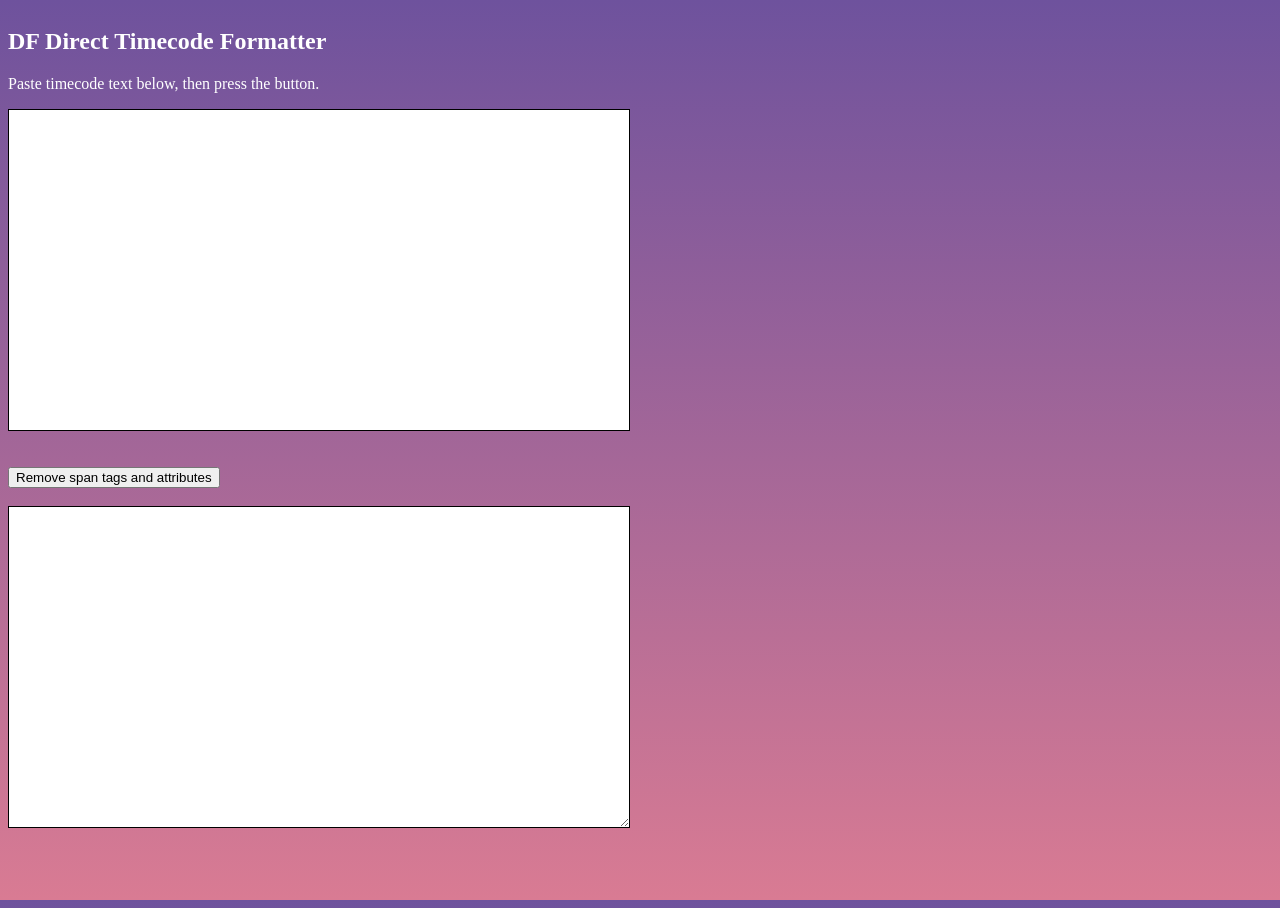
<file: index.html>
<!DOCTYPE html>
<html>
<head>
    	<title>DF Direct Timecode Formatter</title>
    	<meta charset="utf-8">
    	<meta name="viewport" content="width=device-width, initial-scale=1">
	<link rel="shortcut icon" type="image/x-icon" href="favicon.ico">
    	<style>
        #inputDiv {
            	width: 600px;
            	height: 300px;
            	border: 1px solid black;
		background: white;
            	padding: 10px;
		overflow-y: scroll;
        }
        #outputText {
            width: 600px;
            height: 300px;
            border: 1px solid black;
            padding: 10px;
	overflow-y: scroll;
        }
	body,html {height:100%;overflow:hidden;}
	body {
  		width: 100%;
  		height: 100%;
  		position: absolute;
  		background: linear-gradient(to bottom, #6e529d 0%,#d97b93 100%);
	}
    </style>
</head>
<body>
    <h2 style="color:white;">DF Direct Timecode Formatter</h2>
    <p style="color:white;">Paste timecode text below, then press the button. </p>
    <div id="inputDiv" contenteditable="true"></div><br><br>
    <button onclick="removeSpanTags()">Remove span tags and attributes</button><br><br>
    <textarea id="outputText"></textarea>

    <script>
        function removeSpanTags() {
            var myText = document.getElementById("inputDiv").innerHTML;
            var div = document.createElement("div");
            div.innerHTML = myText;
            var spans = div.getElementsByTagName("span");
            for (var i = spans.length - 1; i >= 0; i--) {
                spans[i].parentNode.replaceChild(spans[i].firstChild, spans[i]);
            }
            var links = div.getElementsByTagName("a");
            for (var i = links.length - 1; i >= 0; i--) {
                var href = links[i].getAttribute("href");
                links[i].outerHTML = "<a href='" + href + "'>" + links[i].innerHTML + "</a>";
            }
            var output = document.createElement('ul');
            output.innerHTML = div.innerHTML.split('\n').map(function(line) { return '<li>' + line.trim() + '</li>'; }).join('\n');
            document.getElementById('outputText').value = output.outerHTML;
        }
    </script>
</body>
</html>
</file>
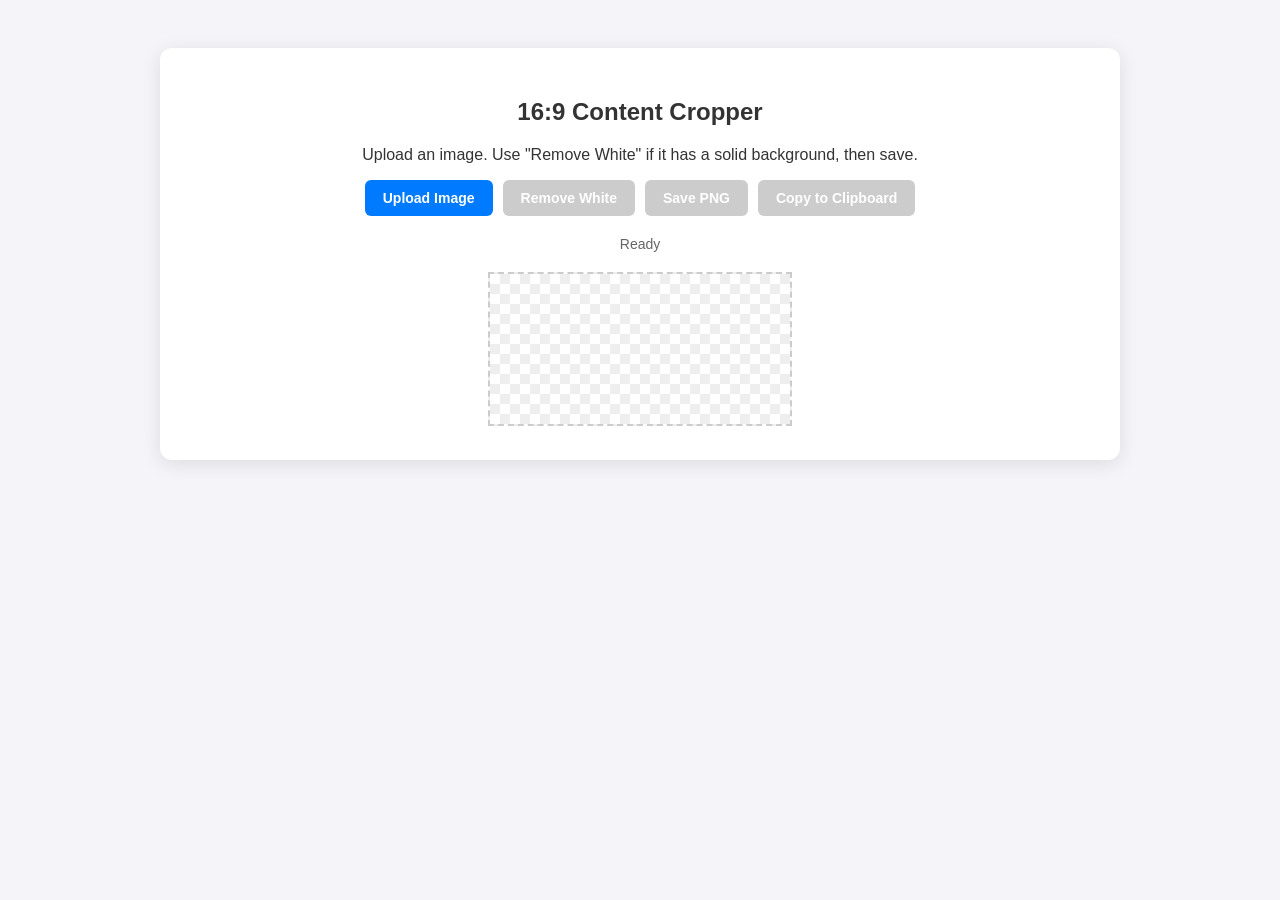
<file: cropper.html>
<!DOCTYPE html>
<html lang="en">
<head>
    <meta charset="UTF-8">
    <meta name="viewport" content="width=device-width, initial-scale=1.0">
    <title>16:9 PNG Cropper + White Remover</title>
    <style>
        body {
            font-family: -apple-system, BlinkMacSystemFont, "Segoe UI", Roboto, sans-serif;
            display: flex; flex-direction: column; align-items: center;
            padding: 40px; background-color: #f4f4f9; color: #333;
        }
        .container {
            max-width: 900px; width: 100%; text-align: center;
            background: white; padding: 30px; border-radius: 12px;
            box-shadow: 0 4px 20px rgba(0,0,0,0.1);
        }
        .controls {
            margin-bottom: 20px; display: flex; gap: 10px;
            justify-content: center; flex-wrap: wrap;
        }
        canvas {
            max-width: 100%; height: auto; border: 2px dashed #ccc;
            margin-top: 20px;
            background-image: 
                linear-gradient(45deg, #eee 25%, transparent 25%), 
                linear-gradient(-45deg, #eee 25%, transparent 25%), 
                linear-gradient(45deg, transparent 75%, #eee 75%), 
                linear-gradient(-45deg, transparent 75%, #eee 75%);
            background-size: 20px 20px; background-position: 0 0, 0 10px, 10px -10px, -10px 0px;
        }
        button {
            padding: 10px 18px; font-size: 14px; font-weight: 600;
            cursor: pointer; border: none; border-radius: 6px;
            background-color: #007bff; color: white; transition: 0.2s;
        }
        button:hover { background-color: #0056b3; }
        button:disabled { background-color: #ccc; cursor: not-allowed; }
        .secondary { background-color: #28a745; }
        .secondary:hover { background-color: #218838; }
        .danger { background-color: #dc3545; }
        .danger:hover { background-color: #bd2130; }
        #status { margin-top: 10px; font-size: 14px; color: #666; }
    </style>
</head>
<body>

<div class="container">
    <h2>16:9 Content Cropper</h2>
    <p>Upload an image. Use "Remove White" if it has a solid background, then save.</p>
    
    <div class="controls">
        <input type="file" id="upload" accept="image/*" hidden>
        <button onclick="document.getElementById('upload').click()">Upload Image</button>
        <button id="whiteBtn" class="danger" disabled>Remove White</button>
        <button id="downloadBtn" class="secondary" disabled>Save PNG</button>
        <button id="copyBtn" class="secondary" disabled>Copy to Clipboard</button>
    </div>

    <div id="status">Ready</div>
    <canvas id="canvas"></canvas>
</div>

<script>
    const upload = document.getElementById('upload');
    const canvas = document.getElementById('canvas');
    const ctx = canvas.getContext('2d', { alpha: true });
    const downloadBtn = document.getElementById('downloadBtn');
    const copyBtn = document.getElementById('copyBtn');
    const whiteBtn = document.getElementById('whiteBtn');
    const status = document.getElementById('status');

    let originalImg = null;
    let processedBlob = null;

    upload.addEventListener('change', (e) => {
        const file = e.target.files[0];
        if (!file) return;

        const reader = new FileReader();
        reader.onload = (event) => {
            originalImg = new Image();
            originalImg.onload = () => processImage(false);
            originalImg.src = event.target.result;
        };
        reader.readAsDataURL(file);
    });

    whiteBtn.addEventListener('click', () => processImage(true));

    function processImage(shouldRemoveWhite) {
        if (!originalImg) return;

        // 1. Setup processing canvas
        const tempCanvas = document.createElement('canvas');
        const tempCtx = tempCanvas.getContext('2d');
        tempCanvas.width = originalImg.width;
        tempCanvas.height = originalImg.height;
        tempCtx.drawImage(originalImg, 0, 0);

        const imageData = tempCtx.getImageData(0, 0, tempCanvas.width, tempCanvas.height);
        const data = imageData.data;

        // 2. Optional White Removal Logic
        if (shouldRemoveWhite) {
            const threshold = 240; // Anything brighter than this is "white"
            for (let i = 0; i < data.length; i += 4) {
                const r = data[i], g = data[i+1], b = data[i+2];
                if (r > threshold && g > threshold && b > threshold) {
                    data[i + 3] = 0; // Set alpha to 0
                }
            }
            tempCtx.putImageData(imageData, 0, 0);
        }

        // 3. Find Content Bounding Box
        let minX = tempCanvas.width, minY = tempCanvas.height, maxX = 0, maxY = 0;
        let foundContent = false;

        for (let y = 0; y < tempCanvas.height; y++) {
            for (let x = 0; x < tempCanvas.width; x++) {
                const alpha = data[(y * tempCanvas.width + x) * 4 + 3];
                if (alpha > 0) {
                    if (x < minX) minX = x; if (x > maxX) maxX = x;
                    if (y < minY) minY = y; if (y > maxY) maxY = y;
                    foundContent = true;
                }
            }
        }

        if (!foundContent) {
            status.innerText = "Error: Resulting image is fully transparent.";
            return;
        }

        const contentW = (maxX - minX) + 1;
        const contentH = (maxY - minY) + 1;
        
        // 4. Calculate 16:9 Ratio
        const targetRatio = 16 / 9;
        let finalW, finalH;

        if (contentW / contentH > targetRatio) {
            finalW = contentW;
            finalH = contentW / targetRatio;
        } else {
            finalH = contentH;
            finalW = contentH * targetRatio;
        }

        // 5. Render Final Output
        canvas.width = finalW;
        canvas.height = finalH;
        ctx.clearRect(0, 0, finalW, finalH);
        
        const offsetX = (finalW - contentW) / 2;
        const offsetY = (finalH - contentH) / 2;

        ctx.drawImage(
            tempCanvas, 
            minX, minY, contentW, contentH, 
            offsetX, offsetY, contentW, contentH
        );

        // 6. Update UI/Export
        canvas.toBlob((blob) => {
            processedBlob = blob;
            downloadBtn.disabled = false;
            copyBtn.disabled = false;
            whiteBtn.disabled = false;
            status.innerText = `Size: ${Math.round(finalW)}x${Math.round(finalH)} (16:9)`;
        }, 'image/png');
    }

    downloadBtn.addEventListener('click', () => {
        const url = URL.createObjectURL(processedBlob);
        const link = document.createElement('a');
        link.href = url;
        link.download = 'transparent_16x9.png';
        link.click();
        URL.revokeObjectURL(url);
    });

    copyBtn.addEventListener('click', async () => {
        try {
            const data = [new ClipboardItem({ 'image/png': processedBlob })];
            await navigator.clipboard.write(data);
            alert('Copied to clipboard!');
        } catch (err) {
            alert('Clipboard copy failed. Try "Save PNG" instead.');
        }
    });
</script>

</body>
</html>
</file>
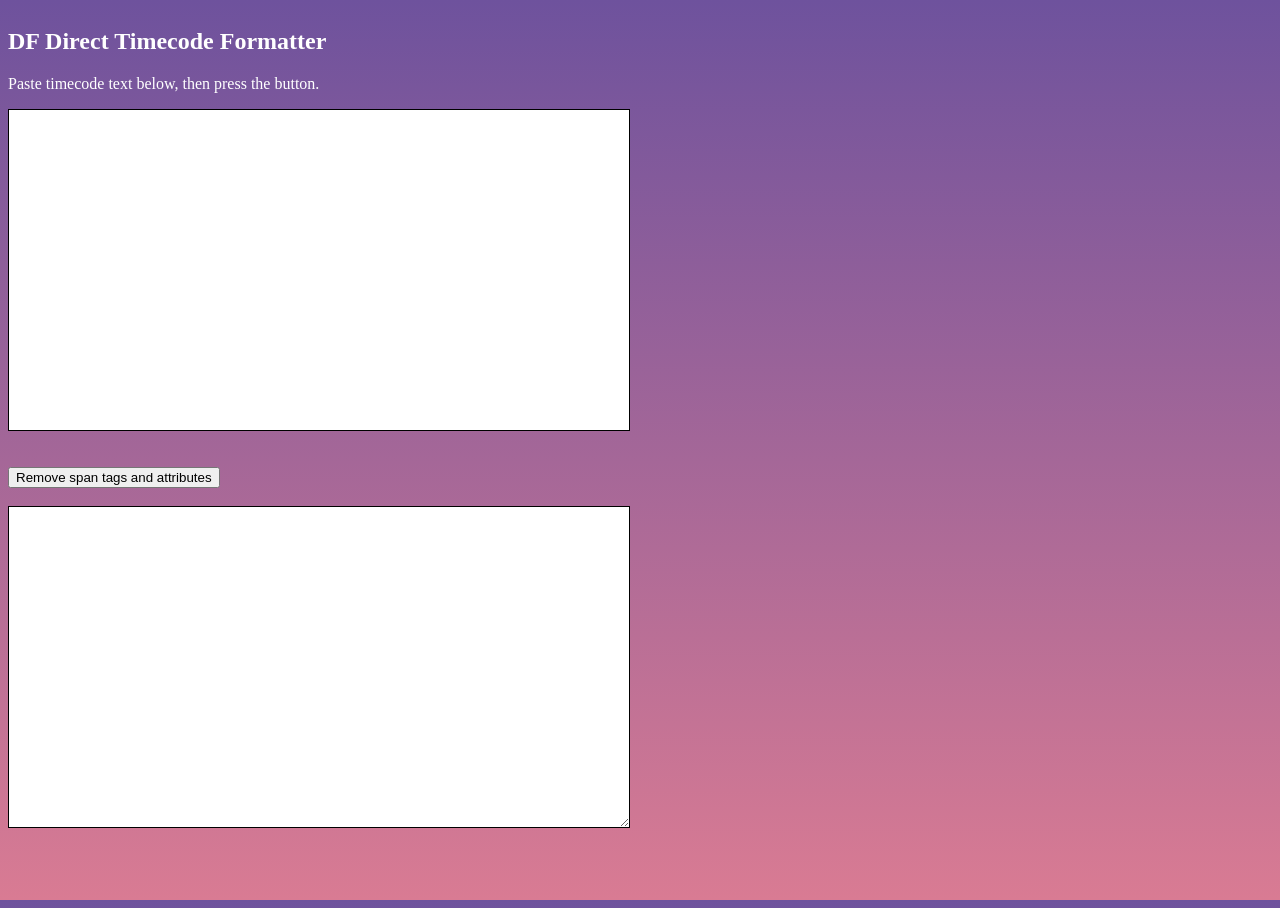
<file: formatter.html>
<!DOCTYPE html>
<html>
<head>
    <title>DF Direct Timecode Formatter</title>
    <meta charset="utf-8">
    <meta name="viewport" content="width=device-width, initial-scale=1">
    <style>
        #inputDiv {
            width: 600px;
            height: 300px;
            border: 1px solid black;
		background: white;
            padding: 10px;
        }
        #outputText {
            width: 600px;
            height: 300px;
            border: 1px solid black;
            padding: 10px;
        }
	body,html {height:100%;overflow:hidden;}
	body {
  		width: 100%;
  		height: 100%;
  		position: absolute;
  		background: linear-gradient(to bottom, #6e529d 0%,#d97b93 100%);
	}
    </style>
</head>
<body>
    <h2 style="color:white;">DF Direct Timecode Formatter</h2>
    <p style="color:white;">Paste timecode text below, then press the button. </p>
    <div id="inputDiv" contenteditable="true"></div><br><br>
    <button onclick="removeSpanTags()">Remove span tags and attributes</button><br><br>
    <textarea id="outputText"></textarea>

    <script>
        function removeSpanTags() {
            var myText = document.getElementById("inputDiv").innerHTML;
            var div = document.createElement("div");
            div.innerHTML = myText;
            var spans = div.getElementsByTagName("span");
            for (var i = spans.length - 1; i >= 0; i--) {
                spans[i].parentNode.replaceChild(spans[i].firstChild, spans[i]);
            }
            var links = div.getElementsByTagName("a");
            for (var i = links.length - 1; i >= 0; i--) {
                var href = links[i].getAttribute("href");
                links[i].outerHTML = "<a href='" + href + "'>" + links[i].innerHTML + "</a>";
            }
            var output = document.createElement('ul');
            output.innerHTML = div.innerHTML.split('\n').map(function(line) { return '<li>' + line.trim() + '</li>'; }).join('\n');
            document.getElementById('outputText').value = output.outerHTML;
        }
    </script>
</body>
</html>
</file>
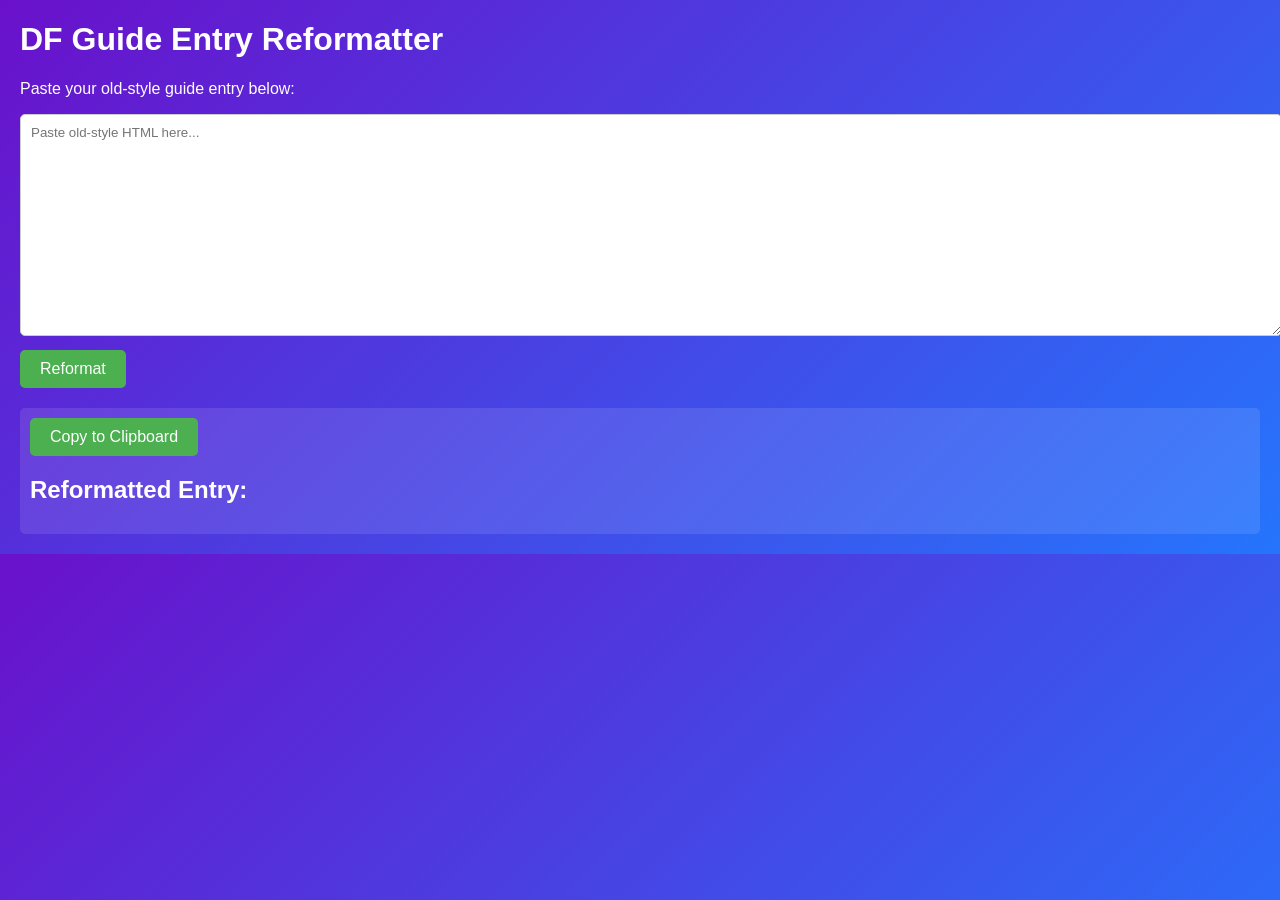
<file: reformatter.html>
<!DOCTYPE html>
<html lang="en">
  <head>
    <meta charset="UTF-8" />
    <meta name="viewport" content="width=device-width, initial-scale=1.0" />
    <title>Reformat DF Guide Entry</title>
    <style>
      body {
        font-family: Arial, sans-serif;
        margin: 20px;
        background: linear-gradient(
          135deg,
          #6a11cb,
          #2575fc
        ); /* Purple gradient background */
        color: white;
      }
      textarea {
        width: 100%;
        height: 200px;
        margin-bottom: 10px;
        border: 1px solid #ccc;
        border-radius: 5px;
        padding: 10px;
        font-family: Arial, sans-serif;
      }
      button {
        padding: 10px 20px;
        font-size: 16px;
        background-color: #4caf50; /* Green button background */
        color: white;
        border: none;
        border-radius: 5px;
        cursor: pointer;
      }
      button:hover {
        background-color: #45a049; /* Hover effect for button */
      }
      #output-container {
        margin-top: 20px;
        background-color: rgba(
          255,
          255,
          255,
          0.1
        ); /* Semi-transparent white background for output */
        padding: 10px;
        border-radius: 5px;
      }
      #output {
        white-space: pre-wrap;
        color: white; /* Ensure text remains white inside the output */
      }
    </style>
  </head>
  <body>
    <h1>DF Guide Entry Reformatter</h1>
    <p>Paste your old-style guide entry below:</p>
    <textarea id="input" placeholder="Paste old-style HTML here..."></textarea>
    <button onclick="reformatEntry()">Reformat</button>
    <div id="output-container">
      <button onclick="copyToClipboard()">Copy to Clipboard</button>
      <h2>Reformatted Entry:</h2>
      <div id="output"></div>
    </div>

    <script>
      function copyToClipboard() {
        const output = document.getElementById("output").textContent;

        // Check if there's any content to copy
        if (!output.trim()) {
          alert(
            "No content available to copy. Please reformat an entry first."
          );
          return;
        }

        navigator.clipboard
          .writeText(output)
          .then(() => {
            alert("Reformatted HTML copied to clipboard!");
          })
          .catch((err) => {
            alert("Failed to copy text: " + err);
          });
      }
    function reformatEntry() {
        const input = document.getElementById("input").value;

        // Initialize an array for error messages
        let errors = [];

        // Match and validate each section of the input
        const titleMatch = input.match(/<h2 id="(.*?)">(.*?)<\/h2>/);
        if (!titleMatch) errors.push("Missing or invalid title with id attribute (e.g., <h2 id='...'>Title</h2>).");

        const subtitleMatch = input.match(/<p>(.*?)<\/p>/);
        if (!subtitleMatch) errors.push("Missing or invalid subtitle (e.g., <p>Subtitle text</p>).");

        const imgMatch = input.match(/<img id="(.*?)" hint="(.*?)" \/>/);
        if (!imgMatch) errors.push("Missing or invalid image tag with id and hint attributes (e.g., <img id='...' hint='...' />).");

        const descriptionMatches = input.match(/<p>(.*?)<\/p>/gs);
        if (!descriptionMatches || descriptionMatches.length < 2) {
            errors.push("Missing or insufficient description paragraphs (<p>Description...</p>).");
        }

        const buyLinksMatch = input.match(/<ul>(.*?)<\/ul>/s);
        if (!buyLinksMatch) errors.push("Missing or invalid buy links list (<ul>...</ul>).");

        // Check if there are any errors
        if (errors.length > 0) {
            document.getElementById("output").textContent = "Error: Your input doesn't match the expected format.\n\n" + errors.join("\n");
            return;
        }

        const h2Id = titleMatch[1]; // Capture the id attribute for h2
        const title = titleMatch[2]; // Capture the title text
        const subtitle = subtitleMatch[1];
        const imgId = imgMatch[1]; // Capture the id attribute for img
        const imgHint = imgMatch[2]; // Capture the hint attribute for img
        const buyLinks = buyLinksMatch[1];

        // Combine all <p> tags into one block for the description
        const description = descriptionMatches.slice(1).join("\n\n");

        // Create reformatted entry
        const reformattedEntry = `
<hr />
<table>
<tr>
<td>
<h2 id="${h2Id}">${title}</h2>
<p><em>${subtitle}</em></p>
</td>
<td>
<ul>
${buyLinks}
</ul>
</td>
</tr>
</table>
<figure>
<img id="${imgId}" hint="${imgHint}" />
<figcaption></figcaption>
</figure>

${description}
            `.trim();

        // Remove indentation for readability and add breaks between lines
        const formattedOutput = reformattedEntry.split("\n").join("\n");

        // Display the reformatted entry
        document.getElementById("output").textContent = formattedOutput;
    }

    function copyToClipboard() {
        const output = document.getElementById("output").textContent;

        // Check if there's any content to copy
        if (!output.trim()) {
            alert("No content available to copy. Please reformat an entry first.");
            return;
        }

        navigator.clipboard.writeText(output).then(() => {
            alert("Reformatted HTML copied to clipboard!");
        }).catch((err) => {
            alert("Failed to copy text: " + err);
        });
    }
</script>
  </body>
</html>
</file>
